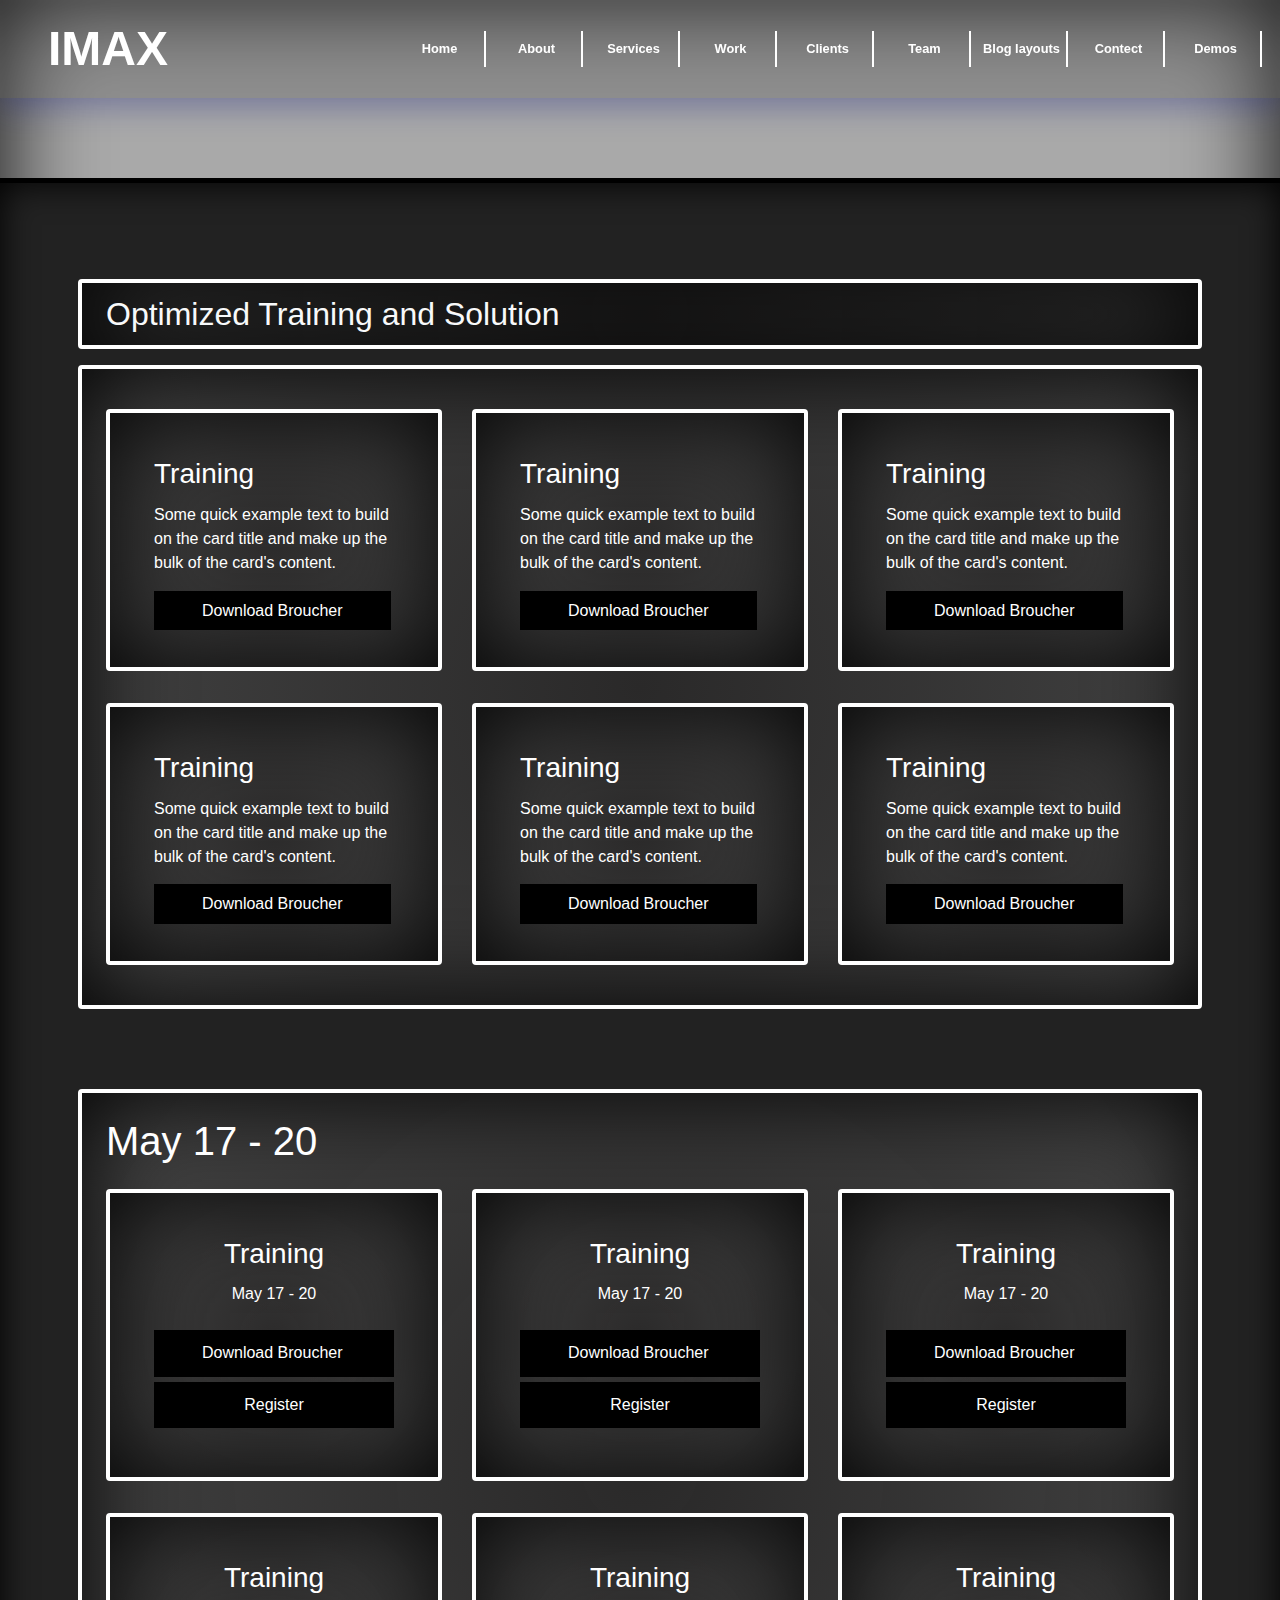
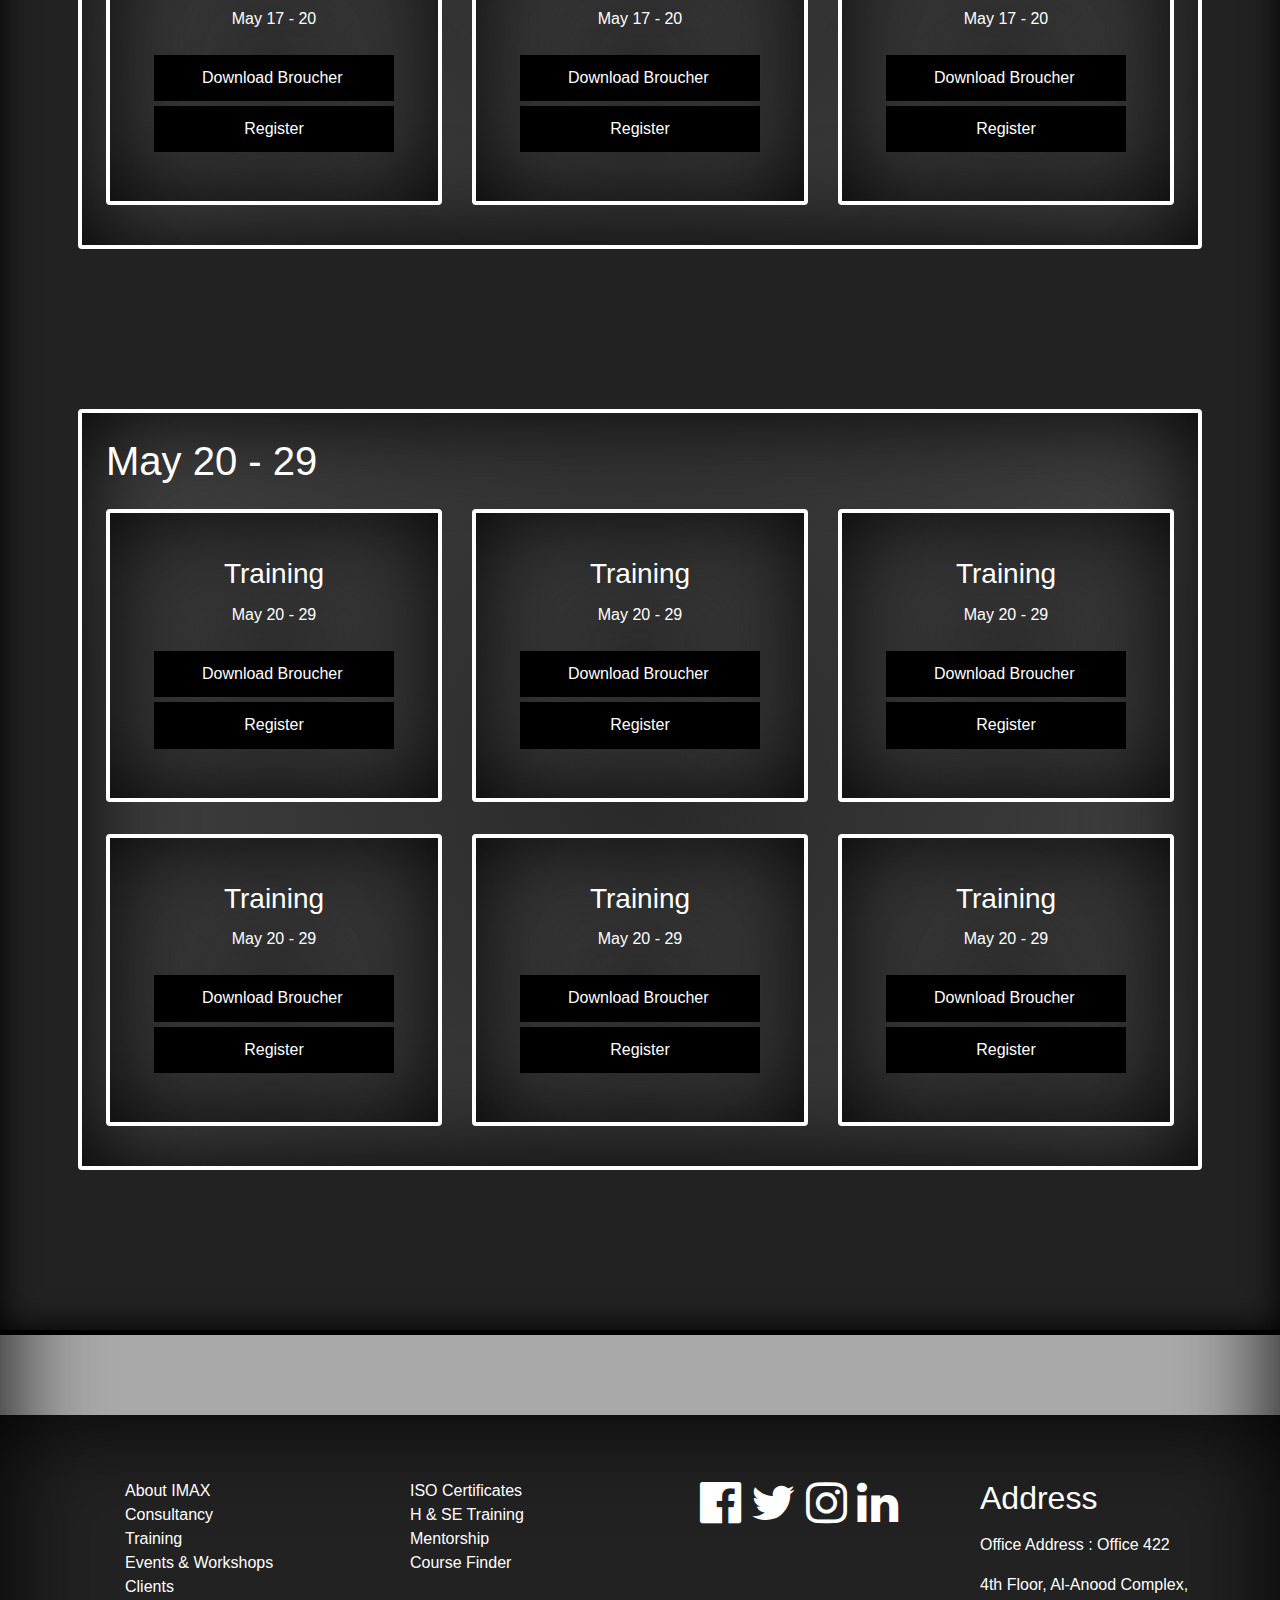
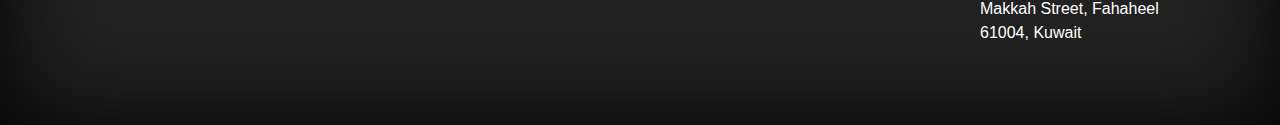
<file: services.html>
<!doctype html>
<html lang="en">

<head>
    <title>Imax International</title>
    <!-- Required meta tags -->
    <meta charset="utf-8">
    <meta name="viewport" content="width=device-width, initial-scale=1, shrink-to-fit=no">
    <!-- Bootstrap CSS -->
    <link rel="stylesheet" href="https://stackpath.bootstrapcdn.com/bootstrap/4.3.1/css/bootstrap.min.css"
        integrity="sha384-ggOyR0iXCbMQv3Xipma34MD+dH/1fQ784/j6cY/iJTQUOhcWr7x9JvoRxT2MZw1T" crossorigin="anonymous">

    <link rel="stylesheet" href="https://cdn.jsdelivr.net/npm/bootstrap-icons@1.4.0/font/bootstrap-icons.css">
    <!-- Animation -->
    <link href="https://unpkg.com/aos@2.3.1/dist/aos.css" rel="stylesheet">
    <!-- font awsome -->
    <link rel="stylesheet" href="https://maxcdn.bootstrapcdn.com/font-awesome/4.7.0/css/font-awesome.min.css">
    <!-- custom stylesheet -->
    <link rel="stylesheet" href="assets/css/style.css">
    <link rel="stylesheet" href="assets/css/font.css">
</head>

<body>
    <nav class="navbar navbar-expand-lg navbar-light">
        <a class="navbar-brand" href="#">IMAX</a>
        <button class="navbar-toggler" style="border: none; outline: none" type="button" data-toggle="collapse"
            data-target="#navbarNav" aria-controls="navbarNav" aria-expanded="false" aria-label="Toggle navigation">
            <!-- <span class="navbar-toggler-icon"></span> -->
            <div class="container bar">
                <div class="bar1"></div>
                <div class="bar2"></div>
                <div class="bar3"></div>
            </div>
        </button>
        <div class=" collapse navbar-collapse" id="navbarNav">
            <div style="width: 100%;" class="d-flex justify-content-lg-end justify-content-center">
                <ul class="navbar-nav">
                    <li class="nav-item active">
                        <a class="nav-link" href="index.html">Home</a>
                    </li>
                    <li class="nav-item">
                        <a class="nav-link" href="aboutus.html">About</a>
                    </li>
                    <li class="nav-item">
                        <a class="nav-link" href="services.html">Services <span class="sr-only">(current)</span></a>
                    </li>
                    <li class="nav-item">
                        <a class="nav-link" href="#">Work</a>
                    </li>
                    <li class="nav-item">
                        <a class="nav-link" href="#">Clients</a>
                    </li>
                    <li class="nav-item">
                        <a class="nav-link" href="#">Team</a>
                    </li>
                    <li class="nav-item">
                        <a class="nav-link" href="#">Blog layouts</a>
                    </li>
                    <li class="nav-item">
                        <a class="nav-link" href="#">Contect</a>
                    </li>
                    <li class="nav-item">
                        <a class="nav-link" href="#">Demos</a>
                    </li>

                </ul>
            </div>
        </div>
    </nav>

    <!-- Main -->
    <!-- Main end -->
    <!-- bg graphic -->
    <div class="bg-box">
        <div class="bg-black black-1"></div>
        <div class="bg-black black-2"></div>
        <div class="bg-black black-3"></div>
        <div class="bg-black black-4"></div>
    </div>

    <!-- Section Courses -->

    <div class="container-fluid background background-fill">
        <div class="container" style="padding:0;">
            <div class="card my-3 mx-2 py-1">
                <h1 class="text-left py-2 px-4 text-light"
                    style="margin: 0 !important; font-size: clamp(2rem, 2vw, 5rem);">Optimized Training and Solution</h1>
            </div>
        </div>

        <div class="container" style="padding:0;">
            <div class="card mx-2 p-4">
                <div class="row">
                    <div class="col-lg-4 my-3">
                        <div class="card p-4 broucher-card" style="width: 21rem;">
                            
                            <div class="card-body">
                                <h3 class="card-title text-left">Training</h3>
                                <p class="card-text mb-4 text-left">Some quick example text to build on the card title and
                                    make up the bulk of the card's
                                    content.</p>
                                <a href="#" class="btn-read-more">Download Broucher</a>
                            </div>
                        </div>
                    </div>
                    <div class="col-lg-4 my-3">
                        <div class="card p-4 broucher-card" style="width: 21rem;">
                            
                            <div class="card-body">
                                <h3 class="card-title text-left">Training</h3>
                                <p class="card-text mb-4 text-left">Some quick example text to build on the card title and
                                    make up the bulk of the card's
                                    content.</p>
                                <a href="#" class="btn-read-more">Download Broucher</a>
                            </div>
                        </div>
                    </div>
                    <div class="col-lg-4 my-3">
                        <div class="card p-4 broucher-card" style="width: 21rem;">
                            
                            <div class="card-body">
                                <h3 class="card-title text-left">Training</h3>
                                <p class="card-text mb-4 text-left">Some quick example text to build on the card title and
                                    make up the bulk of the card's
                                    content.</p>
                                <a href="#" class="btn-read-more">Download Broucher</a>
                            </div>
                        </div>
                    </div>
                    <div class="col-lg-4 my-3">
                        <div class="card p-4 broucher-card" style="width: 21rem;">
                            
                            <div class="card-body">
                                <h3 class="card-title text-left">Training</h3>
                                <p class="card-text mb-4 text-left">Some quick example text to build on the card title and
                                    make up the bulk of the card's
                                    content.</p>
                                <a href="#" class="btn-read-more">Download Broucher</a>
                            </div>
                        </div>
                    </div>
                    <div class="col-lg-4 my-3">
                        <div class="card p-4 broucher-card" style="width: 21rem;">
                            
                            <div class="card-body">
                                <h3 class="card-title text-left">Training</h3>
                                <p class="card-text mb-4 text-left">Some quick example text to build on the card title and
                                    make up the bulk of the card's
                                    content.</p>
                                <a href="#" class="btn-read-more">Download Broucher</a>
                            </div>
                        </div>
                    </div>
                    <div class="col-lg-4 my-3">
                        <div class="card p-4 broucher-card" style="width: 21rem;">
                            
                            <div class="card-body">
                                <h3 class="card-title text-left">Training</h3>
                                <p class="card-text mb-4 text-left">Some quick example text to build on the card title and
                                    make up the bulk of the card's
                                    content.</p>
                                <a href="#" class="btn-read-more">Download Broucher</a>
                            </div>
                        </div>
                    </div>
                </div>
            </div>
        </div>

        
        <div class="container" style="padding:5rem 0;">
            <div class="card mx-2 p-4">
                <h1>May 17 - 20</h1>
                <div class="row">
                    <div class="col-lg-4 my-3">
                        <div class="card p-4 broucher-card" style="width: 21rem;">
        
                            <div class="card-body">
                                <h3 class="card-title text-center">Training</h3>
                                <p class="card-text mb-4 text-center">May 17 - 20</p>
                                <a href="#" class="btn-read-more broucher">Download Broucher</a>
                                <a href="#" class="btn-read-more broucher text-center">Register</a>
                            </div>
                        </div>
                    </div>
                    <div class="col-lg-4 my-3">
                        <div class="card p-4 broucher-card" style="width: 21rem;">
        
                            <div class="card-body">
                                <h3 class="card-title text-center">Training</h3>
                                <p class="card-text mb-4 text-center">May 17 - 20</p>
                                <a href="#" class="btn-read-more broucher">Download Broucher</a>
                                <a href="#" class="btn-read-more broucher text-center">Register</a>
                            </div>
                        </div>
                    </div>
                    <div class="col-lg-4 my-3">
                        <div class="card p-4 broucher-card" style="width: 21rem;">
        
                            <div class="card-body">
                                <h3 class="card-title text-center">Training</h3>
                                <p class="card-text mb-4 text-center">May 17 - 20</p>
                                <a href="#" class="btn-read-more broucher">Download Broucher</a>
                                <a href="#" class="btn-read-more broucher text-center">Register</a>
                            </div>
                        </div>
                    </div>
                    <div class="col-lg-4 my-3">
                        <div class="card p-4 broucher-card" style="width: 21rem;">
        
                            <div class="card-body">
                                <h3 class="card-title text-center">Training</h3>
                                <p class="card-text mb-4 text-center">May 17 - 20</p>
                                <a href="#" class="btn-read-more broucher">Download Broucher</a>
                                <a href="#" class="btn-read-more broucher text-center">Register</a>
                            </div>
                        </div>
                    </div>
                    <div class="col-lg-4 my-3">
                        <div class="card p-4 broucher-card" style="width: 21rem;">
        
                            <div class="card-body">
                                <h3 class="card-title text-center">Training</h3>
                                <p class="card-text mb-4 text-center">May 17 - 20</p>
                                <a href="#" class="btn-read-more broucher">Download Broucher</a>
                                <a href="#" class="btn-read-more broucher text-center">Register</a>
                            </div>
                        </div>
                    </div>
                    <div class="col-lg-4 my-3">
                        <div class="card p-4 broucher-card" style="width: 21rem;">
        
                            <div class="card-body">
                                <h3 class="card-title text-center">Training</h3>
                                <p class="card-text mb-4 text-center">May 17 - 20</p>
                                <a href="#" class="btn-read-more broucher">Download Broucher</a>
                                <a href="#" class="btn-read-more broucher text-center">Register</a>
                            </div>
                        </div>
                    </div>
                </div>
            </div>
        </div>


        <div class="container" style="padding:5rem 0;">
            <div class="card mx-2 p-4">
                <h1>May 20 - 29</h1>
                <div class="row">
                    <div class="col-lg-4 my-3">
                        <div class="card p-4 broucher-card" style="width: 21rem;">
        
                            <div class="card-body">
                                <h3 class="card-title text-center">Training</h3>
                                <p class="card-text mb-4 text-center">May 20 - 29</p>
                                <a href="#" class="btn-read-more broucher">Download Broucher</a>
                                <a href="#" class="btn-read-more broucher text-center">Register</a>
                            </div>
                        </div>
                    </div>
                    <div class="col-lg-4 my-3">
                        <div class="card p-4 broucher-card" style="width: 21rem;">
        
                            <div class="card-body">
                                <h3 class="card-title text-center">Training</h3>
                                <p class="card-text mb-4 text-center">May 20 - 29</p>
                                <a href="#" class="btn-read-more broucher">Download Broucher</a>
                                <a href="#" class="btn-read-more broucher text-center">Register</a>
                            </div>
                        </div>
                    </div>
                    <div class="col-lg-4 my-3">
                        <div class="card p-4 broucher-card" style="width: 21rem;">
        
                            <div class="card-body">
                                <h3 class="card-title text-center">Training</h3>
                                <p class="card-text mb-4 text-center">May 20 - 29</p>
                                <a href="#" class="btn-read-more broucher">Download Broucher</a>
                                <a href="#" class="btn-read-more broucher text-center">Register</a>
                            </div>
                        </div>
                    </div>
                    <div class="col-lg-4 my-3">
                        <div class="card p-4 broucher-card" style="width: 21rem;">
        
                            <div class="card-body">
                                <h3 class="card-title text-center">Training</h3>
                                <p class="card-text mb-4 text-center">May 20 - 29</p>
                                <a href="#" class="btn-read-more broucher">Download Broucher</a>
                                <a href="#" class="btn-read-more broucher text-center">Register</a>
                            </div>
                        </div>
                    </div>
                    <div class="col-lg-4 my-3">
                        <div class="card p-4 broucher-card" style="width: 21rem;">
        
                            <div class="card-body">
                                <h3 class="card-title text-center">Training</h3>
                                <p class="card-text mb-4 text-center">May 20 - 29</p>
                                <a href="#" class="btn-read-more broucher">Download Broucher</a>
                                <a href="#" class="btn-read-more broucher text-center">Register</a>
                            </div>
                        </div>
                    </div>
                    <div class="col-lg-4 my-3">
                        <div class="card p-4 broucher-card" style="width: 21rem;">
        
                            <div class="card-body">
                                <h3 class="card-title text-center">Training</h3>
                                <p class="card-text mb-4 text-center">May 20 - 29</p>
                                <a href="#" class="btn-read-more broucher">Download Broucher</a>
                                <a href="#" class="btn-read-more broucher text-center">Register</a>
                            </div>
                        </div>
                    </div>
                </div>
            </div>
        </div>



    </div>


    
    <!-- Section Courses end -->


    <footer>
        <div class="container-fluid footer">
            <div class="container">
                <div class="row footer-list">
                    <div class="col-lg-3">
                        <ul>
                            <li><a href="">About IMAX</a></li>
                            <li><a href="">Consultancy</a></li>
                            <li><a href="">Training</a></li>
                            <li><a href="">Events & Workshops</a></li>
                            <li><a href="">Clients</a></li>
                        </ul>
                    </div>
                    <div class="col-lg-3">
                        <ul>
                            <li><a href="">ISO Certificates</a></li>
                            <li><a href="">H & SE Training</a></li>
                            <li><a href="">Mentorship</a></li>
                            <li><a href="">Course Finder</a></li>
                        </ul>
                    </div>
                    <div class="col-lg-3">
                        <ul class="icons d-flex justify-content-start">
                            <li><a href=""><i class="facebook fa fa-facebook-official" aria-hidden="true"></i></a></li>
                            <li><a href=""><i class="twitter fa fa-twitter" aria-hidden="true"></i></a></li>
                            <li><a href=""><i class="instagram fa fa-instagram" aria-hidden="true"></i></a></li>
                            <li><a href=""><i class="linkedin fa fa-linkedin" aria-hidden="true"></i></a></li>
                        </ul>
                    </div>
                    <div class="col-lg-3">
                        <ul class="side-footer">
                            <li class="h2">Address</li>
                            <li class="my-3">Office Address : Office 422</li>
                            <li>4th Floor, Al-Anood Complex,
                                Makkah Street, Fahaheel
                                61004, Kuwait
                            </li>
                        </ul>
                    </div>

                </div>
            </div>
        </div>
    </footer>

    <!-- Optional JavaScript -->
    <script src="https://code.jquery.com/jquery-3.5.1.slim.min.js"
        integrity="sha384-DfXdz2htPH0lsSSs5nCTpuj/zy4C+OGpamoFVy38MVBnE+IbbVYUew+OrCXaRkfj"
        crossorigin="anonymous"></script>
    <script src="https://cdn.jsdelivr.net/npm/bootstrap@4.6.0/dist/js/bootstrap.bundle.min.js"
        integrity="sha384-Piv4xVNRyMGpqkS2by6br4gNJ7DXjqk09RmUpJ8jgGtD7zP9yug3goQfGII0yAns"
        crossorigin="anonymous"></script>
    <!-- Custom Script -->
    <script src="assets/js/app.js"></script>
    <!-- animation script  -->
    <script src="https://unpkg.com/aos@2.3.1/dist/aos.js"></script>
    <script>
        AOS.init({
            duration: 1000,
        })
    </script>
</body>

</html>
</file>
<file: assets/css/style.css>
body {
    padding: 0;
    margin: 0;
    box-sizing: border-box;
    position: relative;
    
    background-color: #A9A9A9;
    box-shadow: inset 0px 0px 100px black;
    
    overflow-x: hidden;

    scroll-behavior: smooth;
}


.bg-box,.bg-box-2 {
    width: 100%;
    z-index: -3;
    position: absolute;
}
.bg-black {
    width: 100%;
    height: 30rem;
    position: absolute;
    clip-path: polygon(100% 0, 100% 57%, 0 100%, 0 47%);
}
.bg-box-2 {
    top: 200vh;
}

.black-1 {
    background-color: #222222;
    z-index: 4;
    top: 100px;
}
.black-2 {
    background-color: #393838;
    z-index: 3;
    top: 200px;
}
.black-3 {
    background-color: #474747;
    z-index: 2;
    top: 300px;
    
}
.black-4 {
    background-color: #565656;
    z-index: 1;
    top: 400px;
}

.background {
    margin: 5rem 0;
    padding: 5rem 0;
    
    border-top: 5px solid black;
    border-bottom: 5px solid black;
    
    color: white !important;
    
}
.background-fill {
    background-color: #222222;
    box-shadow: inset 0px 0px 35px black;
}
.background-trans {
    background: rgba( 86, 86, 86, 0.30 );
    box-shadow: 0 8px 32px 0 rgba( 31, 38, 135, 0.37 );
    backdrop-filter: blur( 5.0px );
    -webkit-backdrop-filter: blur( 2.0px );

}
/* Navbar */

.navbar {
    background: rgba( 86, 86, 86, 0.30 );
box-shadow: 0 8px 32px 0 rgba( 31, 38, 135, 0.37 );
backdrop-filter: blur( 5.0px );
-webkit-backdrop-filter: blur( 5.0px );

}

.nav-item {
    width: 93px;
    text-align: center;
    position: relative;
    margin: 0 2px;
}
.nav-item a {
    color: #fff !important;
    transition: all 500ms cubic-bezier(0.895, 0.03, 0.685, 0.22);
}
.nav-item a::after , .nav-item a::before{
    content: "";
    position: absolute;
    
    background-color: white;
    
    transition: all 500ms cubic-bezier(0.895, 0.03, 0.685, 0.22);
}
.nav-item a::after{
    top: 0;
    right: 0;
    z-index: -1;
    width: 2px;
    height: 100%;
}
.nav-item a::before{
    bottom: 0;
    right: 0;
    z-index: -1;
    width: 0%;
    height: 0%;
}

.nav-item a:hover {
    color: #000 !important;
}
.nav-item a:active {
    color: #fff !important;
}
.nav-item a:hover::after,.nav-item a:hover::before {
    width: 105%;
    height: 100%;
}

.navbar-light button.navbar-toggler span.navbar-toggler-icon {
  background-image: url("data:image/svg+xml;charset=utf8,%3Csvg viewBox='0 0 32 32' xmlns='http://www.w3.org/2000/svg'%3E%3Cpath stroke='rgba(253, 255, 255, 1)' stroke-width='3' stroke-linecap='round' stroke-miterlimit='10' d='M4 8h24M4 16h24M4 24h24'/%3E%3C/svg%3E");
}

.bar1, .bar2, .bar3 {
  width: 35px;
  height: 4px;
  background-color: #fff;
  margin: 6px 0;
  transition: 0.4s;
}
.change .bar1 {
  -webkit-transform: rotate(-45deg) translate(-9px, 6px);
  transform: rotate(-45deg) translate(-9px, 6px);
}

.change .bar2 {opacity: 0;}

.change .bar3 {
  -webkit-transform: rotate(45deg) translate(-8px, -8px);
  transform: rotate(45deg) translate(-8px, -8px);
}
/* carousel */

.carousel-img {
    height: 100vh;
}
.carousel-indicators {
    position: absolute;
    z-index: 4;
}

/* Section Courses */
.btn-courses {
    display: inline-block;
    padding: .8rem 2rem;
    color: white;
    font-weight: bold;
    
    width: 100%;
    border-radius: 5px;
    border: 4px solid white;

    background-color: #2F2F2F;
    box-shadow: inset 0px 0px 35px black;
    
    transition: all 500ms;
    
    outline: none !important;
}
.btn-courses option {
    background-color: #2F2F2F;
    color: white !important;
}
.btn-courses:hover {
    box-shadow: none;
}

/* card */

.card {
    background: #222222;
    background: radial-gradient(circle, rgba(43, 42, 42, 0.888) 0%, rgba(67,67,67,1) 100%);

    border: 4px solid white;
    
    box-shadow: inset 0px 0px 100px black;
}
.btn-read-more {
    background-color: black;
    
    padding: .7rem 3rem;
    margin: 5px 0;
    color: white;
    text-decoration: none !important;
    border: none;

    transition: all 200ms;
}
.broucher {
    display: block;
}
.btn-read-more:hover {
    color: black;
    background-color: white;
}

/* Testimonials */
#demo {
    max-width: 900px;
    margin: auto
}

.carousel-caption {
    position: initial;
    z-index: 10;
    padding: 5rem 8rem;
    color: white;
    text-align: center;
    font-size: .8rem;
    font-style: italic;
    font-weight: bold;
    line-height: 2rem
}

@media(max-width:767px) {
    .carousel-caption {
        position: initial;
        z-index: 10;
        padding: 1rem 2rem;
        text-align: center;
        font-size: 0.5rem;
        font-style: italic;
        font-weight: bold;
        line-height: 1.2rem
    }
}

.carousel-caption img {
    width: 8rem;
    height: 8rem;
    border-radius: 100px;
    margin-top: 2rem
}

@media(max-width:767px) {
    .carousel-caption img {
        width: 5rem;
        height: 5rem;
    }
}

#image-caption {
    font-style: normal;
    font-size: 2rem;
    margin: 1rem;
}

@media(max-width:767px) {
    #image-caption {
        font-style: normal;
        font-size: 1rem;
        margin-top: 0.5rem
    }
}
i {
    background-color: transparent;
}
.carousel-control-prev {
    justify-content: flex-start
}
.carousel-control-next {
    justify-content: flex-end
}
.carousel-control-prev,
.carousel-control-next {
    display: flex;
    justify-content: center;
    align-items: center;
    padding: 0 2rem;
    width: 20%;
    transition: none;
    opacity: unset
}


/* Partners */
.img-logos {
    display: flex;
    justify-content: center;
    align-items: center;

    height: 15rem;

    background-size: cover;
    background-position: center;
    background-repeat: no-repeat;
}
/* Partners end */


/* Form */
.message-form {
    margin: 3rem 0;
    width: 60%;
}
::placeholder {
    color: #fff;
}
.message-form input[type=submit] {
    width: 50%;
    font-weight: bold;
    font-size: 1rem;
    background-color: #222222;
    color: #fff;
    
    box-shadow: inset 0px 0px 35px black;
}
.formstyle {
    background-color: #222222;
    color: #fff;
    
    box-shadow: inset 0px 0px 35px black;

}
.message-form input,.message-form textarea {
    width: 100%;
    border: none;
    padding: .7rem 1.5rem;
    outline: none;
    border-radius: 5px;
    border: 4px solid white;

    
    transition: all 500ms;
}

.message-form textarea {
    padding: 1rem 1.5rem;    
}
.message-form input:hover,.message-form textarea:hover {
    box-shadow: none;
}
input:-webkit-autofill,
input:-webkit-autofill:hover, 
input:-webkit-autofill:focus,
textarea:-webkit-autofill,
textarea:-webkit-autofill:hover,
textarea:-webkit-autofill:focus,
select:-webkit-autofill,
select:-webkit-autofill:hover,
select:-webkit-autofill:focus {
  -webkit-text-fill-color: white;
  background-color: white;
  transition: background-color 5000s ease-in-out 0s;
}

/* Form end */

/* Footer  */
.footer {
    background-color: #222222;
    display: flex;
    flex-direction: column;
    align-items: center;

    box-shadow: inset 0px 0px 100px black;

    padding: 4rem 0;
}
ul {
    list-style: none
}
.footer-list {
    display: flex;
    justify-content: center;
}

.list-header {
    font-size: 1.5rem;
    color: white;
    padding: 1rem 0;
}
.footer-list ul li a{
    color: white !important;
    font-size: 1rem;
}
.icons i{
    font-size: 3rem;
    padding: 0 5px;
}
.footer-list ul li a:hover {
    color: #A9A9A9 !important;
}
.footer-list ul li .facebook:hover {
    color: #3589EF !important;
}
.footer-list ul li .twitter:hover {
    color: #1DA1F2 !important;
}
.footer-list ul li .instagram:hover {
    background: -webkit-linear-gradient(#fb3958,#125688);
    -webkit-background-clip: text;
    -webkit-text-fill-color: transparent;
}
.footer-list ul li .linkedin:hover {
    color: #2467C2 !important;
}


.side-footer {
    color: white;
}

.side-footer h5 {
    font-size: 1rem;
    padding-bottom: 1rem;
    font-weight: bold;
}
.side-footer p {
    font-size: .8rem;
}

/* Footer end */



/* Media queries */
@media screen and (max-width: 990px) {
    .nav-item {
        font-size: 1rem !important;
        padding: .5rem 0;
        width: 20rem;
    }
    .carousel-img {
        height: 50vh;
    }
    .message-form {
        width: 100%;
    }

    .broucher-card {
        width: 100% !important;
    }
    .broucher-card .btn-read-more {
        padding: 1rem 2rem;
        width: 100% !important;
    }
}
</file>
<file: assets/css/font.css>
.navbar-brand {
    margin: 0 2rem !important;
    font-size: clamp(1rem, 5vw, 3rem);
    font-weight: bold;
    color: white !important;
}

.nav-item {
    font-size: clamp(.5rem, 2vw, .8rem);
    font-weight: bold;
}
</file>
